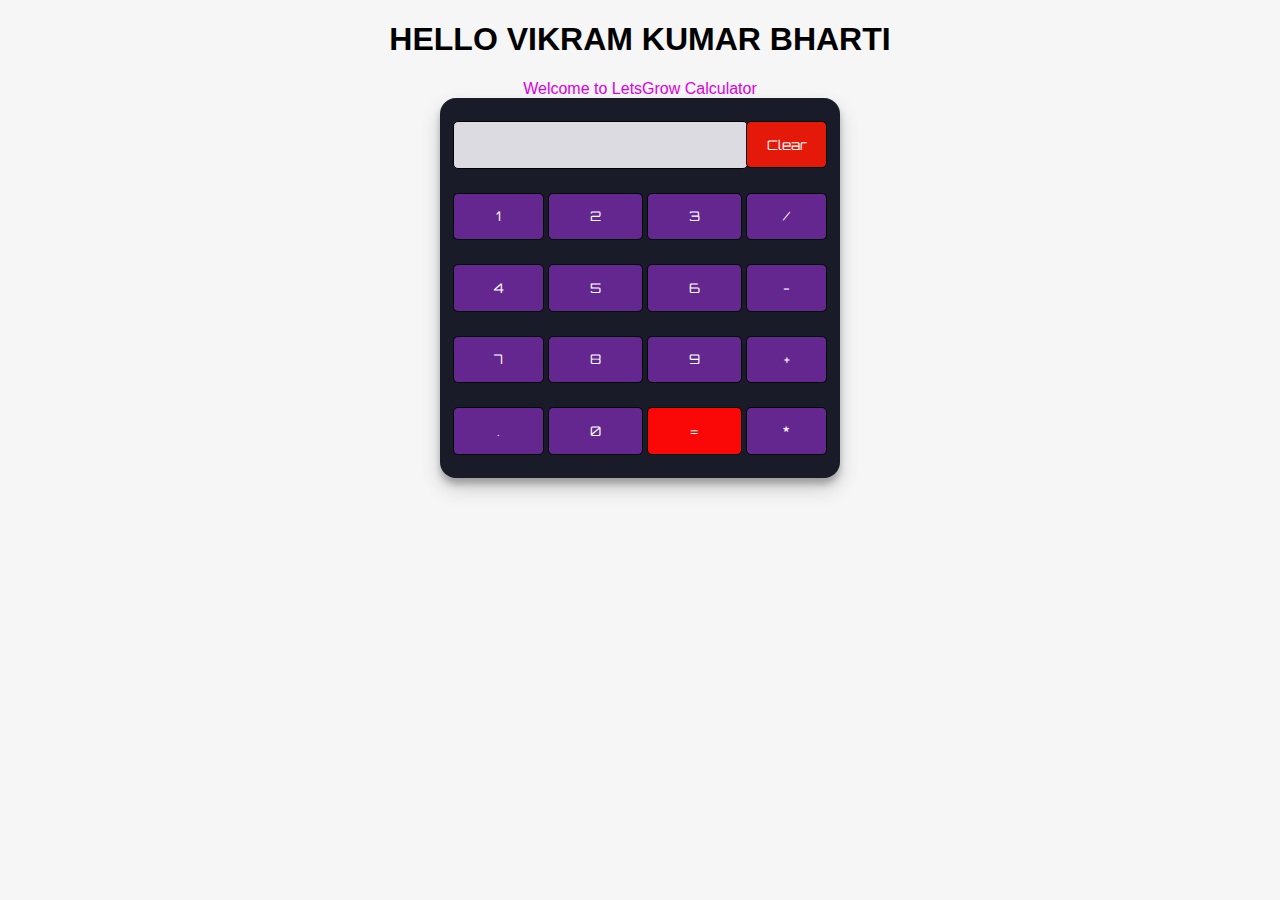
<file: taskcalculator/index.html>
<!DOCTYPE html>
<html lang="en" dir="ltr">
<head>
 <meta charset="utf-8">
 <title> Simple Calculator using HTML,CSS and JavaScript by VIKRAMkumarbharti </title>
 <h1>HELLO VIKRAM KUMAR BHARTI</h1>
    <font color="dark green">Welcome to LetsGrow Calculator</font>
   <style>body {
        font-family: Arial, sans-serif;
        text-align: center;
        background-color: rgb(246, 246, 246);        
    }</style>
    
 <link rel="stylesheet" a href="style.css">
</head>
<body>
<table class = "calculator" >
 <tr>
 <td colspan = "3"> <input class = "display-box" type = "text" id = "result" disabled /> </td>
 <!-- clearScreen() function clear all the values -->
 <td> <input class = "button" type = "button" value = "Clear" onclick = "clearScreen()" style = "background-color: #e4190a;" /> </td>
 </tr>
 <tr>
 <!-- display() function display the value of clicked button -->
 <td> <input class = "button" type = "button" value = "1" onclick = "display('1')" /> </td>
 <td> <input class = "button" type = "button" value = "2" onclick = "display('2')" /> </td>
 <td> <input class = "button" type = "button" value = "3" onclick = "display('3')" /> </td>
 <td> <input class = "button" type = "button" value = "/" onclick = "display('/')" /> </td>
 </tr>
 <tr>
 <td> <input class = "button" type = "button" value = "4" onclick = "display('4')" /> </td>
 <td> <input class = "button" type = "button" value = "5" onclick = "display('5')" /> </td>
 <td> <input class = "button" type = "button" value = "6" onclick = "display('6')" /> </td>
 <td> <input class = "button" type = "button" value = "-" onclick = "display('-')" /> </td>
 </tr>
 <tr>
 <td> <input class = "button" type = "button" value = "7" onclick = "display('7')" /> </td>
 <td> <input class = "button" type = "button" value = "8" onclick = "display('8')" /> </td>
 <td> <input class = "button" type = "button" value = "9" onclick = "display('9')" /> </td>
 <td> <input class = "button" type = "button" value = "+" onclick = "display('+')" /> </td>
 </tr>
 <tr>
 <td> <input class = "button" type = "button" value = "." onclick = "display('.')" /> </td>
 <td> <input class = "button" type = "button" value = "0" onclick = "display('0')" /> </td>
 <!-- calculate() function evaluate the mathematical expression -->
 <td> <input class = "button" type = "button" value = "=" onclick = "calculate()" style = "background-color: #fa0808;" /> </td>
 <td> <input class = "button" type = "button" value = "*" onclick = "display('*')" /> </td>
 </tr>
 </table>
<script type="text/javascript" src="validateform.js"></script>
</body>
</html>
</file>
<file: taskcalculator/style.css>
@import url('https://fonts.googleapis.com/css2?family=Orbitron&display=swap');
.calculator {
 padding: 10px;
 border-radius: 1em;
 height: 380px;
 width: 400px;
 margin: auto;
 background-color: #191b28;
 box-shadow: rgba(0, 0, 0, 0.19) 0px 10px 20px, rgba(0, 0, 0, 0.23) 0px 6px 6px;
}
.display-box {
 font-family: 'Orbitron', sans-serif;
 background-color: #dcdbe1;
 border: solid black 0.5px;
 color: black;
 border-radius: 5px;
 width: 100%;
 height: 65%;
}
.button {
 font-family: 'Orbitron', sans-serif;
 background-color: #64278f;
 color: white;
 border: solid black 0.5px;
 width: 100%;
 border-radius: 5px;
 height: 70%;
 outline: none;
}
.button:active {
 background: #e5e5e5;
 -webkit-box-shadow: inset 0px 0px 5px #c1c1c1;
 -moz-box-shadow: inset 0px 0px 5px #c1c1c1;
 box-shadow: inset 0px 0px 5px #c1c1c1;
}
</file>
